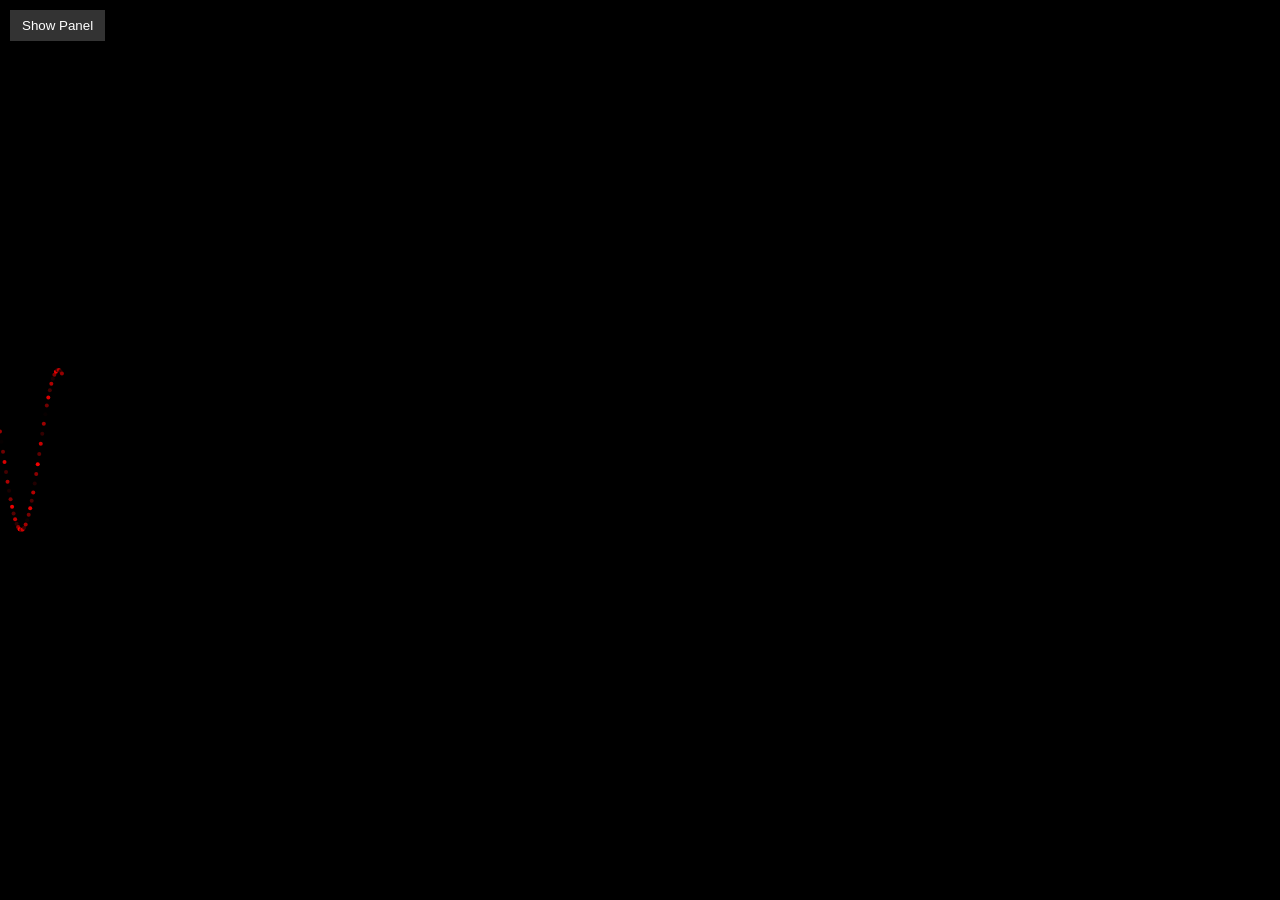
<file: index.html>
<!DOCTYPE html>
<html lang="en">
<head>
  <meta charset="UTF-8" />
  <meta name="viewport" content="width=device-width, initial-scale=1.0" />
  <title>Wave Control Panel</title>
  <link rel="stylesheet" href="waveline.css" />
</head>
<body>
  <!-- Control Panel Overlay -->
  <div id="controlOverlay">
    <!-- Panel Toggle Button -->
    <button id="togglePanelBtn" class="WPButton">Show Panel</button>
    
    <!-- Control Panel Container -->
    <div id="inputContainer" class="inputContainerOFF">
      
      <!-- Amplitude Control -->
      <div class="control-group">
        <label for="amplitudeSlider">Amplitude</label>
        <input id="amplitudeSlider" type="range" min="0" max="1000" value="80" />
        <span class="value" id="amplitudeValue">80</span>
      </div>
      
      <!-- Frequency Control -->
      <div class="control-group">
        <label for="frequencySlider">Frequency</label>
        <input id="frequencySlider" type="range" min="0.001" max="10" step="0.0001" value="0.18008" />
        <span class="value" id="frequencyValue">0.18008</span>
      </div>
      
      <!-- Amplitude Swing Toggle -->
      <div class="control-group">
        <label for="amplitudeSwingSwitch">Amplitude Swing</label>
        <label class="switch">
          <input id="amplitudeSwingSwitch" type="checkbox" />
          <span class="slider-switch"></span>
        </label>
      </div>
      
      <!-- Swing Number Control -->
      <div class="control-group">
        <label for="swingNumberSlider">Swing Number</label>
        <input id="swingNumberSlider" type="range" min="1" max="500" value="100" />
        <span class="value" id="swingNumberValue">100</span>
      </div>
      
      <!-- Frequency Swing Toggle -->
      <div class="control-group">
        <label for="frequencySwingSwitch">Frequency Swing</label>
        <label class="switch">
          <input id="frequencySwingSwitch" type="checkbox" />
          <span class="slider-switch"></span>
        </label>
      </div>
      
      <!-- Frequency Swing Number Control -->
      <div class="control-group">
        <label for="frequencySwingNumberSlider">Frequency Swing Number</label>
        <input id="frequencySwingNumberSlider" type="range" min="1" max="1000000000" value="1000000000" />
        <span class="value" id="frequencySwingNumberValue">1000000000</span>
      </div>
      
      <!-- Modulation Toggle -->
      <div class="control-group">
        <label for="modulationSwitch">Modulation</label>
        <label class="switch">
          <input id="modulationSwitch" type="checkbox" />
          <span class="slider-switch"></span>
        </label>
      </div>
      
      <!-- Modulation Coefficient Control -->
      <div class="control-group">
        <label for="modulationCoefficientSlider">Modulation Coefficient</label>
        <input id="modulationCoefficientSlider" type="range" min="0" max="1" step="0.001" value="0.050" />
        <span class="value" id="modulationCoefficientValue">0.050</span>
      </div>
      
      <!-- modXMap Control -->
      <div class="control-group">
        <label for="modXMapSlider">Mod X Map</label>
        <input id="modXMapSlider" type="range" min="0" max="2" step="0.001" value="0.819" />
        <span class="value" id="modXMapValue">0.819</span>
      </div>
      
      <!-- Bell Mode Toggle -->
      <div class="control-group">
        <label for="bellModeSwitch">Bell Mode</label>
        <label class="switch">
          <input id="bellModeSwitch" type="checkbox" />
          <span class="slider-switch"></span>
        </label>
      </div>
      
      <!-- Peak Bell Curve Control -->
      <div class="control-group">
        <label for="peakBellCurveSlider">Peak Bell Curve</label>
        <input id="peakBellCurveSlider" type="range" min="0" max="10" step="0.1" value="3.5" />
        <span class="value" id="peakBellCurveValue">3.5</span>
      </div>
      
      <!-- bellXMap Control -->
      <div class="control-group">
        <label for="bellXMapSlider">Bell X Map</label>
        <input id="bellXMapSlider" type="range" min="0" max="0.02" step="0.0001" value="0.008" />
        <span class="value" id="bellXMapValue">0.008</span>
      </div>
      
      <!-- Damped X Map Control -->
      <div class="control-group">
        <label for="dampXMapSlider">Damped X Map</label>
        <input id="dampXMapSlider" type="range" min="0" max="0.1" step="0.0001" value="0.009" />
        <span class="value" id="dampXMapValue">0.009</span>
      </div>
      
      <!-- Damping Control -->
      <div class="control-group">
        <label for="dampingSlider">Damping</label>
        <input id="dampingSlider" type="range" min="0" max="100" value="0" />
        <span class="value" id="dampingValue">0</span>
      </div>
      
      <!-- Axis Control -->
      <div class="control-group">
        <label for="axisSlider">Axis</label>
        <input id="axisSlider" type="range" min="-3.14" max="3.14" step="0.01" value="0" />
        <span class="value" id="axisValue">0</span>
      </div>
      
      <!-- Offset X Control -->
      <div class="control-group">
        <label for="offsetXSlider">Offset X</label>
        <input id="offsetXSlider" type="range" min="-1000" max="1000" step="1" value="0" />
        <span class="value" id="offsetXValue">0</span>
      </div>
      
      <!-- Offset Y Control -->
      <div class="control-group">
        <label for="offsetYSlider">Offset Y</label>
        <input id="offsetYSlider" type="range" min="-1000" max="1000" step="1" value="0" />
        <span class="value" id="offsetYValue">0</span>
      </div>
      
      <!-- Reset Button -->
      <div class="control-group">
        <button id="resetBtn" class="WPButton">Reset</button>
      </div>
      
    </div>
  </div>

  <!-- Canvas for the Wave -->
  <canvas id="MyCanvas"></canvas>
  <script src="waveline.js"></script>
</body>
</html>
</file>
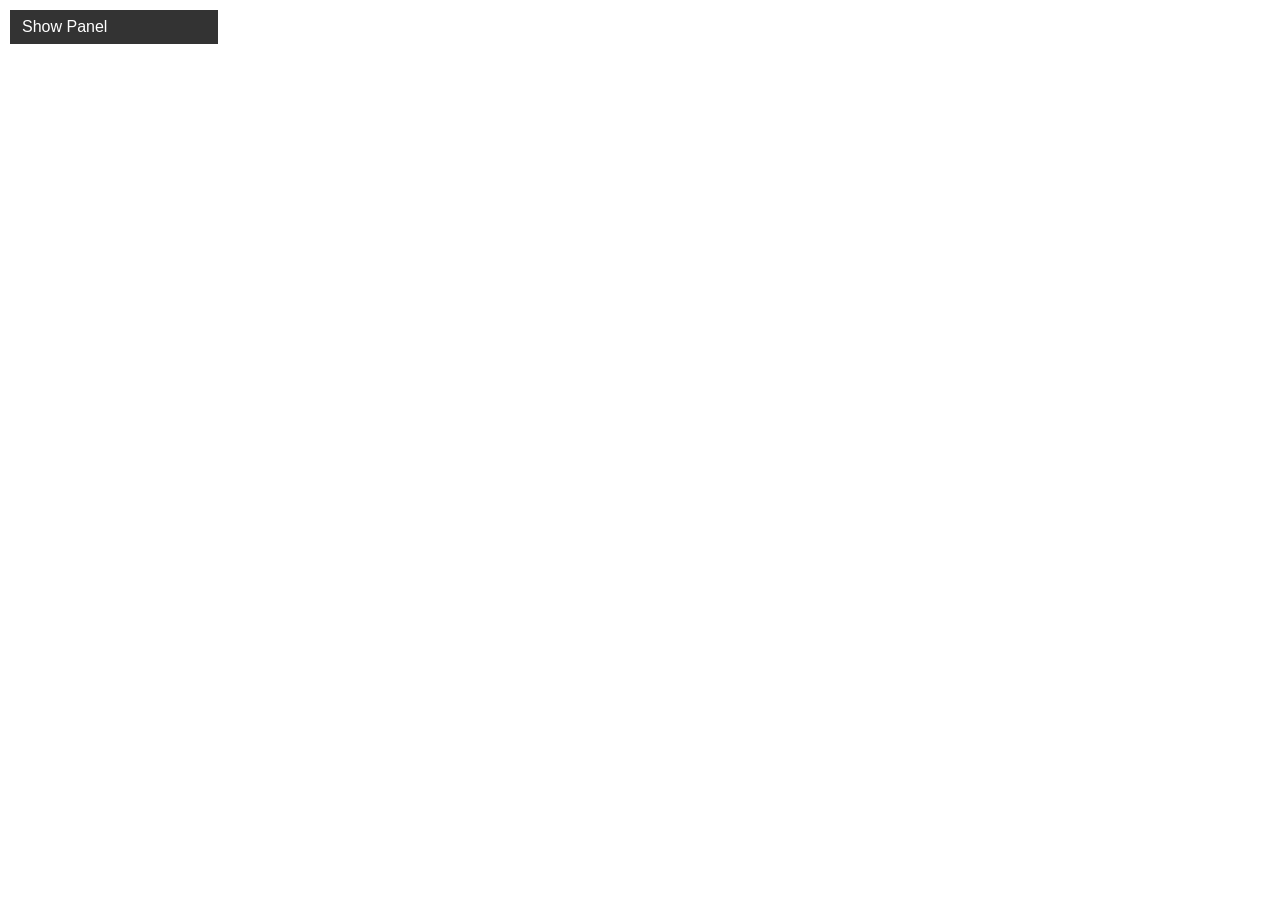
<file: waveline.html>
<!DOCTYPE html>
<html lang="en">
<head>
    <meta charset="UTF-8">
    <meta name="viewport" content="width=device-width, initial-scale=1.0">
    <title>Document</title>
    <link rel="stylesheet" href="waveline.css">
</head>
<body>
    <div id="controlOverlay">
        <div class="WPButton">Show Panel</div>
        <div id = "inputContainer" class = "inputContainerOFF">
            <div class = "inputs"><input id="slider1" type="range" min="0" max="1000" value="40"></div>
            <div class = "inputs"><input id="slider3" type="range" min="0.001" max="1000" value="40">></div>
            <div class = "inputs"><input id="slider2" type="range" min="1.0001" max="1000" value="1000">></div>
            <div class = "inputs"><input id="slider4" type="range" min="0" max="100" value="40">></div>
            <div class="value" id="value1">value1</div>
            <div class="value" id="value2">value2</div>
            <div class="value" id="value3">value3</div>
            <div class="value" id="value4">value4</div>
        </div>
        <div class="buttonContainer">
            <div class="buttons"></div>
            <div class="buttons"></div>
            <div class="buttons"></div>
            <div class="buttons"></div>
            <div class="buttons"></div>
        </div>
    </div>
    <canvas id = "MyCanvas"></canvas>
    <script src = "waveline.js"></script>
</body>
</html>
</file>
<file: waveline.css>
/* Reset and Base Styles */
* {
    box-sizing: border-box;
    margin: 0;
    padding: 0;
    font-family: Arial, sans-serif;
  }
  
  /* Control Overlay Container */
  #controlOverlay {
    position: fixed;
    top: 10px;
    left: 10px;
    z-index: 1000;
  }
  
  /* Toggle and Reset Button Styling */
  .WPButton {
    background-color: #333;
    color: #fff;
    padding: 8px 12px;
    border: none;
    cursor: pointer;
    border-radius: 0;
    transition: border-radius 0.3s ease, background-color 0.3s ease;
    user-select: none;
  }
  
  .WPButton:hover {
    background-color: #555;
  }
  
  /* Visible Panel */
  .inputContainer {
    background-color: rgba(255, 255, 255, 0.95);
    padding: 15px;
    margin-top: 10px;
    border-radius: 8px;
    box-shadow: 0 0 8px rgba(0, 0, 0, 0.2);
    max-height: 600px;
    opacity: 1;
    overflow-y: auto;
    transition: max-height 0.5s ease-in-out, opacity 0.5s ease-in-out;
  }
  
  /* Collapsed Panel */
  .inputContainerOFF {
    background-color: rgba(255, 255, 255, 0.95);
    padding: 15px;
    margin-top: 10px;
    border-radius: 8px;
    box-shadow: 0 0 8px rgba(0, 0, 0, 0.2);
    max-height: 0;
    opacity: 0;
    overflow: hidden;
    transition: max-height 0.5s ease-in-out, opacity 0.5s ease-in-out;
  }
  
  /* Control Group for Each Property */
  .control-group {
    margin-bottom: 20px;
  }
  
  .control-group label {
    display: block;
    margin-bottom: 5px;
    font-weight: bold;
    color: #333;
  }
  
  /* Slider Styling */
  input[type="range"] {
    -webkit-appearance: none;
    width: 100%;
    height: 8px;
    border-radius: 5px;
    background: #ddd;
    outline: none;
    transition: background 0.3s;
    margin-top: 5px;
  }
  
  input[type="range"]:hover {
    background: #ccc;
  }
  
  input[type="range"]::-webkit-slider-thumb {
    -webkit-appearance: none;
    appearance: none;
    width: 16px;
    height: 16px;
    border-radius: 50%;
    background: #333;
    cursor: pointer;
    transition: background 0.3s;
  }
  
  input[type="range"]::-webkit-slider-thumb:hover {
    background: #555;
  }
  
  input[type="range"]::-moz-range-thumb {
    width: 16px;
    height: 16px;
    border-radius: 50%;
    background: #333;
    cursor: pointer;
    transition: background 0.3s;
  }
  
  input[type="range"]::-moz-range-thumb:hover {
    background: #555;
  }
  
  /* Value Display */
  .value {
    display: inline-block;
    margin-top: 5px;
    font-size: 14px;
    color: #333;
  }
  
  /* Toggle Switch Styling */
  .switch {
    position: relative;
    display: inline-block;
    width: 50px;
    height: 24px;
    margin-top: 5px;
  }
  
  .switch input {
    opacity: 0;
    width: 0;
    height: 0;
  }
  
  .slider-switch {
    position: absolute;
    cursor: pointer;
    top: 0;
    left: 0;
    right: 0;
    bottom: 0;
    background-color: #ccc;
    transition: 0.4s;
    border-radius: 24px;
  }
  
  .slider-switch:before {
    position: absolute;
    content: "";
    height: 18px;
    width: 18px;
    left: 3px;
    bottom: 3px;
    background-color: white;
    transition: 0.4s;
    border-radius: 50%;
  }
  
  .switch input:checked + .slider-switch {
    background-color: #2196F3;
  }
  
  .switch input:checked + .slider-switch:before {
    transform: translateX(26px);
  }
  
  /* Full-Screen Canvas */
  canvas#MyCanvas {
    position: absolute;
    top: 0;
    left: 0;
    width: 100%;
    height: 100%;
    z-index: -1;
  }
</file>
